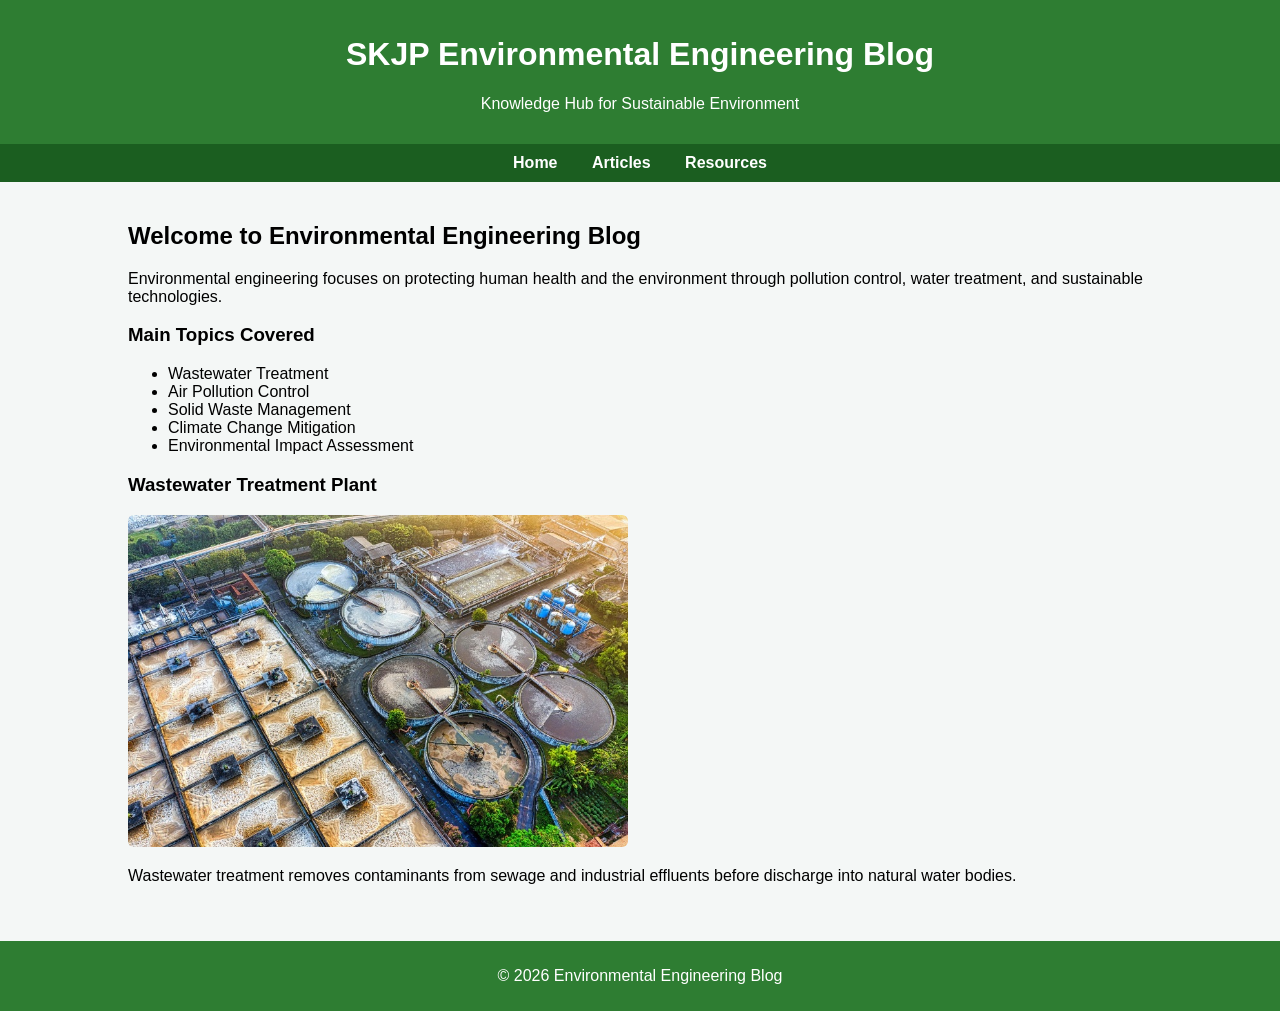
<file: index.html>
<!DOCTYPE html>
<html>
<head>
<title>SKJP Environmental Engineering Blog</title>
<link rel="stylesheet" href="css/style.css">
</head>

<body>

<header>
<h1>SKJP Environmental Engineering Blog</h1>
<p>Knowledge Hub for Sustainable Environment</p>
</header>

<nav>
<a href="index.html">Home</a>
<a href="articles.html">Articles</a>
<a href="resources.html">Resources</a>
</nav>

<div class="container">

<h2>Welcome to Environmental Engineering Blog</h2>

<p>
Environmental engineering focuses on protecting human health and the environment
through pollution control, water treatment, and sustainable technologies.
</p>

<h3>Main Topics Covered</h3>

<ul>
<li>Wastewater Treatment</li>
<li>Air Pollution Control</li>
<li>Solid Waste Management</li>
<li>Climate Change Mitigation</li>
<li>Environmental Impact Assessment</li>
</ul>

<h3>Wastewater Treatment Plant</h3>

<img src="images/wastewater.jpg" alt="Wastewater Treatment">

<p>
Wastewater treatment removes contaminants from sewage and industrial effluents
before discharge into natural water bodies.
</p>

</div>

<footer>
<p>© 2026 Environmental Engineering Blog</p>
</footer>

</body>

</html>
</file>
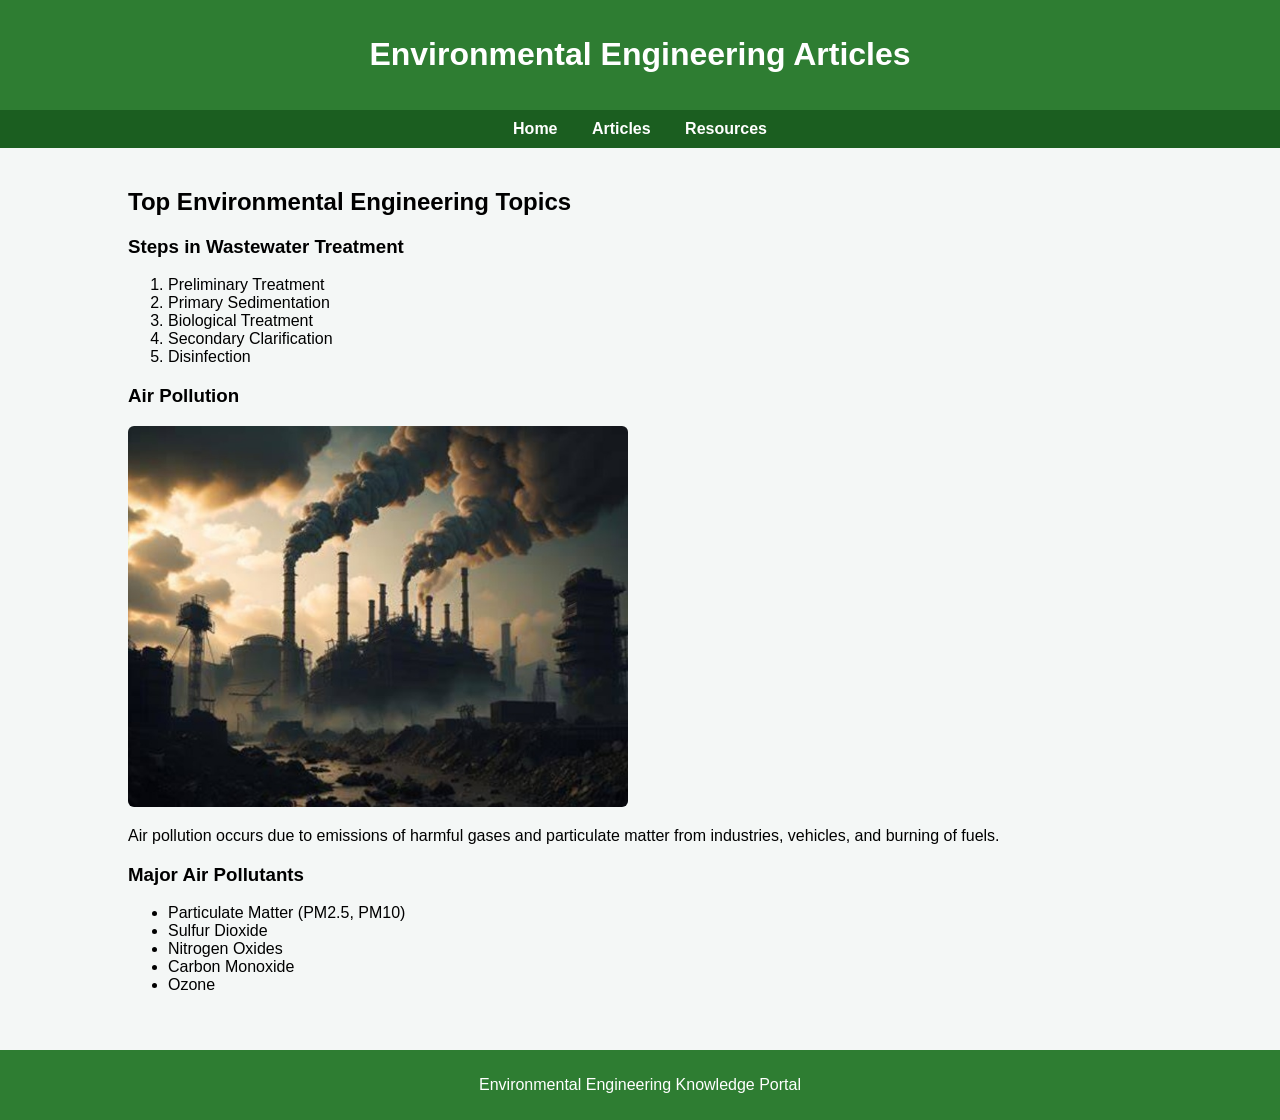
<file: articles.html>
<!DOCTYPE html>
<html>
<head>
<title>Environmental Engineering Articles</title>
<link rel="stylesheet" href="css/style.css">
</head>

<body>

<header>
<h1>Environmental Engineering Articles</h1>
</header>

<nav>
<a href="index.html">Home</a>
<a href="articles.html">Articles</a>
<a href="resources.html">Resources</a>
</nav>

<div class="container">

<h2>Top Environmental Engineering Topics</h2>

<h3>Steps in Wastewater Treatment</h3>

<ol>
<li>Preliminary Treatment</li>
<li>Primary Sedimentation</li>
<li>Biological Treatment</li>
<li>Secondary Clarification</li>
<li>Disinfection</li>
</ol>

<h3>Air Pollution</h3>

<img src="images/airpollution.jpg" alt="Air Pollution">

<p>
Air pollution occurs due to emissions of harmful gases and particulate matter
from industries, vehicles, and burning of fuels.
</p>

<h3>Major Air Pollutants</h3>

<ul>
<li>Particulate Matter (PM2.5, PM10)</li>
<li>Sulfur Dioxide</li>
<li>Nitrogen Oxides</li>
<li>Carbon Monoxide</li>
<li>Ozone</li>
</ul>

</div>

<footer>
<p>Environmental Engineering Knowledge Portal</p>
</footer>

</body>
</html>
</file>
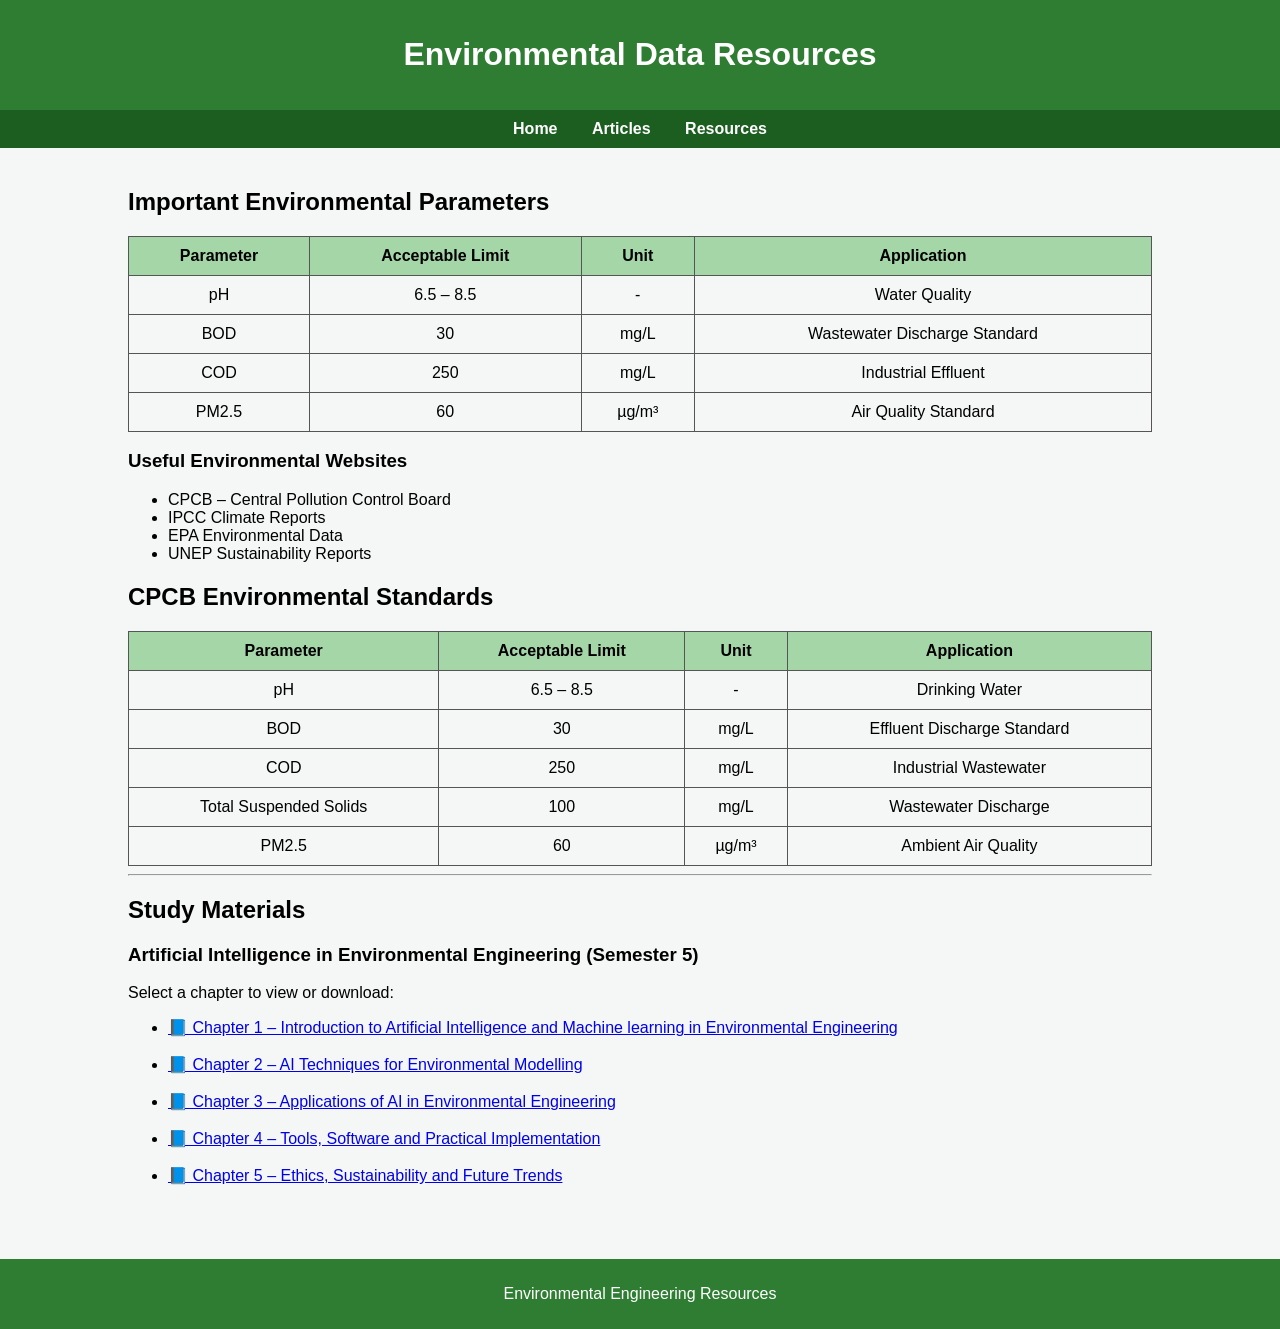
<file: resources.html>
<!DOCTYPE html>
<html>
<head>
<title>Environmental Data Resources</title>
<link rel="stylesheet" href="css/style.css">
</head>

<body>

<header>
<h1>Environmental Data Resources</h1>
</header>

<nav>
<a href="index.html">Home</a>
<a href="articles.html">Articles</a>
<a href="resources.html">Resources</a>
</nav>

<div class="container">

<h2>Important Environmental Parameters</h2>

<table>

<tr>
<th>Parameter</th>
<th>Acceptable Limit</th>
<th>Unit</th>
<th>Application</th>
</tr>

<tr>
<td>pH</td>
<td>6.5 – 8.5</td>
<td>-</td>
<td>Water Quality</td>
</tr>

<tr>
<td>BOD</td>
<td>30</td>
<td>mg/L</td>
<td>Wastewater Discharge Standard</td>
</tr>

<tr>
<td>COD</td>
<td>250</td>
<td>mg/L</td>
<td>Industrial Effluent</td>
</tr>

<tr>
<td>PM2.5</td>
<td>60</td>
<td>µg/m³</td>
<td>Air Quality Standard</td>
</tr>

</table>

<h3>Useful Environmental Websites</h3>

<ul>
<li>CPCB – Central Pollution Control Board</li>
<li>IPCC Climate Reports</li>
<li>EPA Environmental Data</li>
<li>UNEP Sustainability Reports</li>
</ul>
<h2>CPCB Environmental Standards</h2>

<table>

<tr>
<th>Parameter</th>
<th>Acceptable Limit</th>
<th>Unit</th>
<th>Application</th>
</tr>

<tr>
<td>pH</td>
<td>6.5 – 8.5</td>
<td>-</td>
<td>Drinking Water</td>
</tr>

<tr>
<td>BOD</td>
<td>30</td>
<td>mg/L</td>
<td>Effluent Discharge Standard</td>
</tr>

<tr>
<td>COD</td>
<td>250</td>
<td>mg/L</td>
<td>Industrial Wastewater</td>
</tr>

<tr>
<td>Total Suspended Solids</td>
<td>100</td>
<td>mg/L</td>
<td>Wastewater Discharge</td>
</tr>

<tr>
<td>PM2.5</td>
<td>60</td>
<td>µg/m³</td>
<td>Ambient Air Quality</td>
</tr>

</table>
  <hr>

<h2>Study Materials</h2>

<h3>Artificial Intelligence in Environmental Engineering (Semester 5)</h3>

<p>Select a chapter to view or download:</p>

<ul>

<li>
<a href="pdf/SEM5/AI-CHAPTER-1.pdf" target="_blank">
📘 Chapter 1 – Introduction to Artificial Intelligence and Machine learning in Environmental Engineering
</a>
</li>
<br>

<li>
<a href="pdf/SEM5/AI-CHAPTER-2.pdf" target="_blank">
📘 Chapter 2 – AI Techniques for Environmental Modelling
</a>
</li>
<br>
  
<li>
<a href="pdf/SEM5/AI-CHAPTER-3.pdf" target="_blank">
📘 Chapter 3 – Applications of AI in Environmental Engineering
</a>
</li>
<br>
  
<li>
<a href="pdf/SEM5/AI-CHAPTER-4.pdf" target="_blank">
📘 Chapter 4 – Tools, Software and Practical Implementation
</a>
</li>
<br>
  
<li>
<a href="pdf/SEM5/AI-CHAPTER-5.pdf" target="_blank">
📘 Chapter 5 – Ethics, Sustainability and Future Trends
</a>
</li>
<br>
  
</ul>
</div>

<footer>
<p>Environmental Engineering Resources</p>
</footer>

</body>

</html>
</file>
<file: css/style.css>
body{
    font-family: Arial, sans-serif;
    margin:0;
    background-color:#f4f7f6;
}

header{
    background:#2e7d32;
    color:white;
    padding:15px;
    text-align:center;
}

nav{
    background:#1b5e20;
    padding:10px;
    text-align:center;
}

nav a{
    color:white;
    text-decoration:none;
    margin:15px;
    font-weight:bold;
}

nav a:hover{
    text-decoration:underline;
}

.container{
    width:80%;
    margin:auto;
    padding:20px;
}

img{
    width:100%;
    max-width:500px;
    border-radius:6px;
}

footer{
    background:#2e7d32;
    color:white;
    text-align:center;
    padding:10px;
    margin-top:20px;
}

table{
    border-collapse:collapse;
    width:100%;
}

table, th, td{
    border:1px solid #555;
}

th, td{
    padding:10px;
    text-align:center;
}

th{
    background:#a5d6a7;
}
</file>
